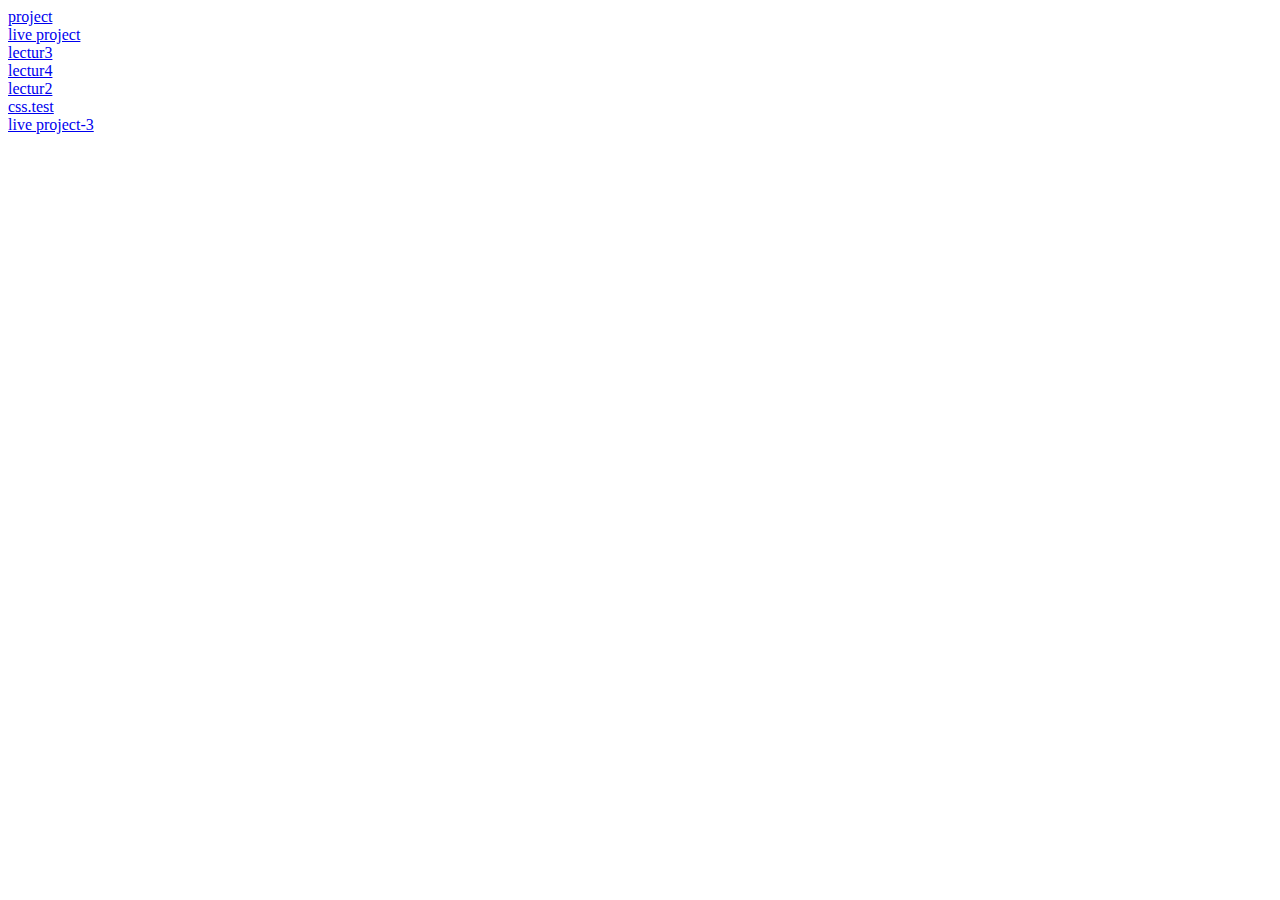
<file: index.html>
<!DOCTYPE html>
<html lang="en">
<head>
    <meta charset="UTF-8">
    <meta name="viewport" content="width=device-width, initial-scale=1.0">
    <title>Document</title>
</head>
<body>
    <a href="/final-project/index.html">project</a><br>
    <a href="/live/index.html">live project</a><br>
    <a href="/lectur3/index.html">lectur3</a><br>
    <a href="/lectur4/index.html">lectur4</a><br>
    <a href="/lectur2/index.html">lectur2</a><br>
    <a href="/css.test/index.html">css.test</a><br>
    <a href="/live project-3/index.html">live project-3</a>
</body>
</html>
</file>
